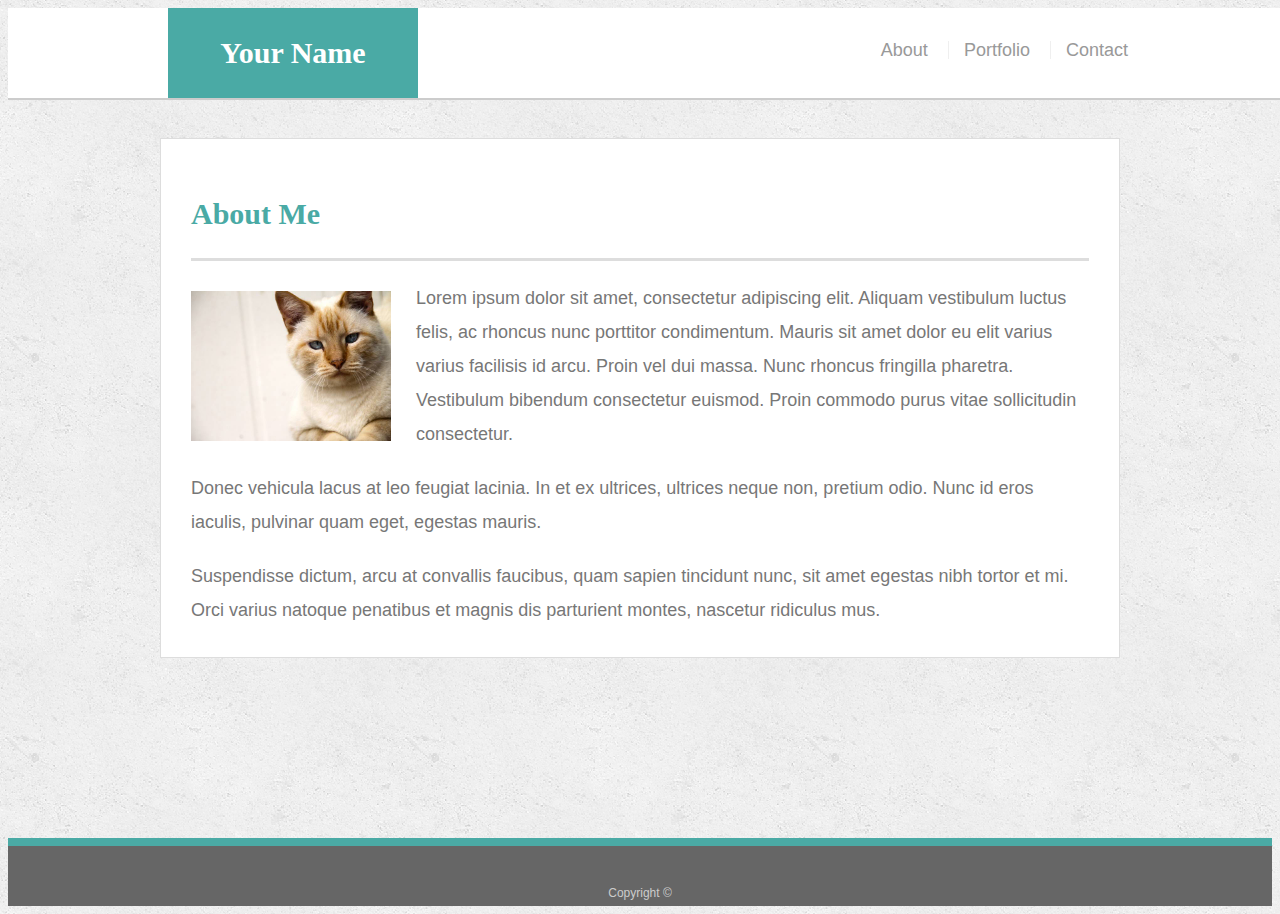
<file: index.html>
<!doctype html>
<html lang="en-us">

<head>
  <meta charset="UTF-8">
  <title>About | Your Name</title>
  <link rel="stylesheet" type="text/css" href="Portfolio_MediaQ/assets/css/style.css">
  <meta name="viewport" content="width=device-width, initial-scale=1">
</head>

<body>

  <header id="masthead">
    <div class="container">
      <a href="index.html" id="logo">Your Name</a>
      <nav>
        <a href="index.html">About</a>
        <a href="Portfolio_MediaQ/portfolio.html">Portfolio</a>
        <a href="Portfolio_MediaQ/contact.html">Contact</a>
      </nav>
    </div>
  </header>

  <div id="main-container" class="container">
    <section class="main-section">
      <h1>About Me</h1>

      <img src="Portfolio_MediaQ/assets/images/cat.jpg" class="auth-image" alt="Your Name">

      <p>Lorem ipsum dolor sit amet, consectetur adipiscing elit. Aliquam vestibulum luctus felis, ac rhoncus nunc porttitor condimentum. Mauris sit amet dolor eu elit varius varius facilisis id arcu. Proin vel dui massa. Nunc rhoncus fringilla pharetra. Vestibulum bibendum consectetur euismod. Proin commodo purus vitae sollicitudin consectetur.</p>

      <p>Donec vehicula lacus at leo feugiat lacinia. In et ex ultrices, ultrices neque non, pretium odio. Nunc id eros iaculis, pulvinar quam eget, egestas mauris.</p>

      <p>Suspendisse dictum, arcu at convallis faucibus, quam sapien tincidunt nunc, sit amet egestas nibh tortor et mi. Orci varius natoque penatibus et magnis dis parturient montes, nascetur ridiculus mus.</p>

    </section>

  </div>

  <footer>
    <div class="container">
      Copyright &copy; 
    </div>
  </footer>
</body>

</html>
</file>
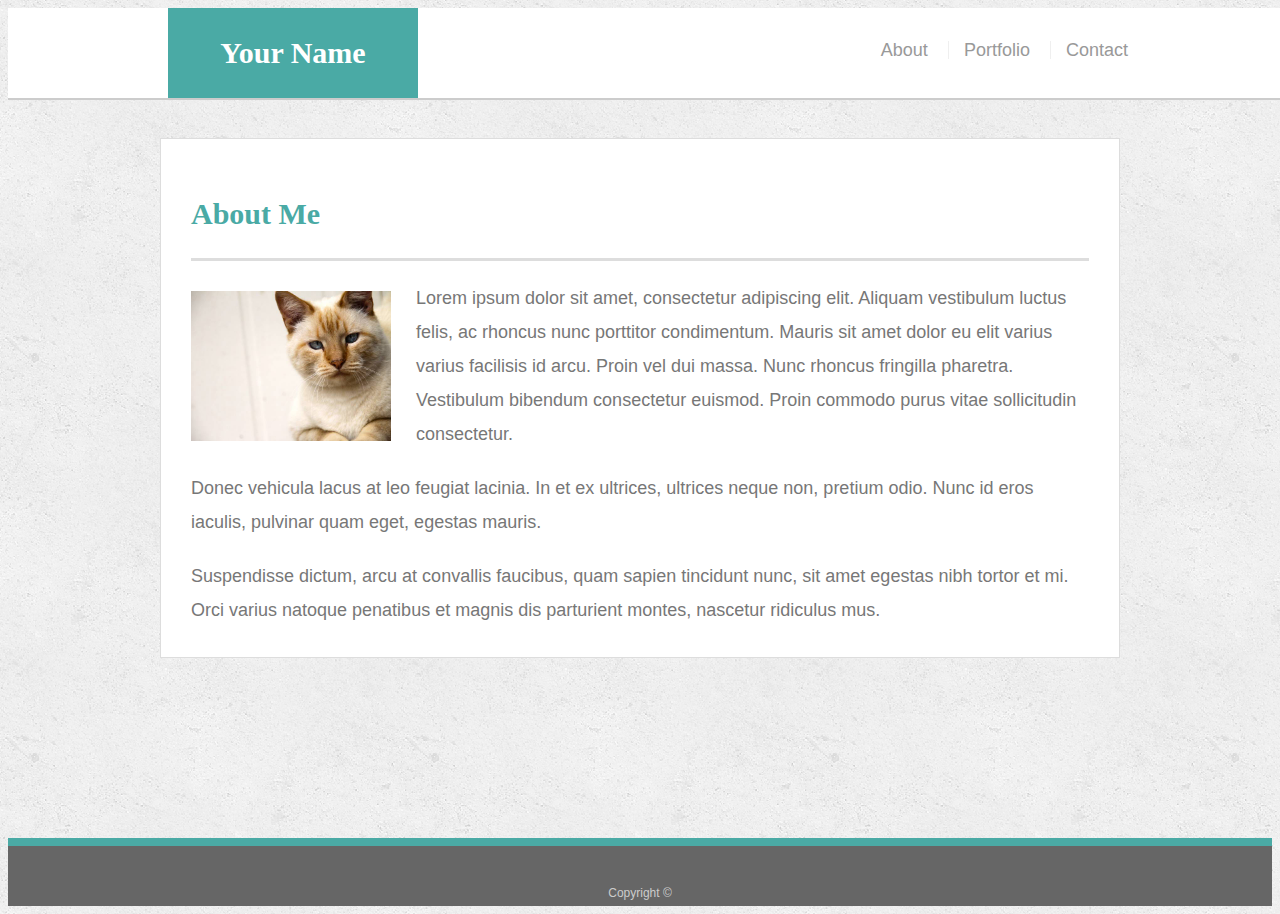
<file: Portfolio_MediaQ/index.html>
<!doctype html>
<html lang="en-us">

<head>
  <meta charset="UTF-8">
  <title>About | Your Name</title>
  <link rel="stylesheet" type="text/css" href="assets/css/style.css">
  <meta name="viewport" content="width=device-width, initial-scale=1">
</head>

<body>

  <header id="masthead">
    <div class="container">
      <a href="index.html" id="logo">Your Name</a>
      <nav>
        <a href="index.html">About</a>
        <a href="portfolio.html">Portfolio</a>
        <a href="contact.html">Contact</a>
      </nav>
    </div>
  </header>

  <div id="main-container" class="container">
    <section class="main-section">
      <h1>About Me</h1>

      <img src="assets/images/cat.jpg" class="auth-image" alt="Your Name">

      <p>Lorem ipsum dolor sit amet, consectetur adipiscing elit. Aliquam vestibulum luctus felis, ac rhoncus nunc porttitor condimentum. Mauris sit amet dolor eu elit varius varius facilisis id arcu. Proin vel dui massa. Nunc rhoncus fringilla pharetra. Vestibulum bibendum consectetur euismod. Proin commodo purus vitae sollicitudin consectetur.</p>

      <p>Donec vehicula lacus at leo feugiat lacinia. In et ex ultrices, ultrices neque non, pretium odio. Nunc id eros iaculis, pulvinar quam eget, egestas mauris.</p>

      <p>Suspendisse dictum, arcu at convallis faucibus, quam sapien tincidunt nunc, sit amet egestas nibh tortor et mi. Orci varius natoque penatibus et magnis dis parturient montes, nascetur ridiculus mus.</p>

    </section>

  </div>

  <footer>
    <div class="container">
      Copyright &copy; 
    </div>
  </footer>
</body>

</html>
</file>
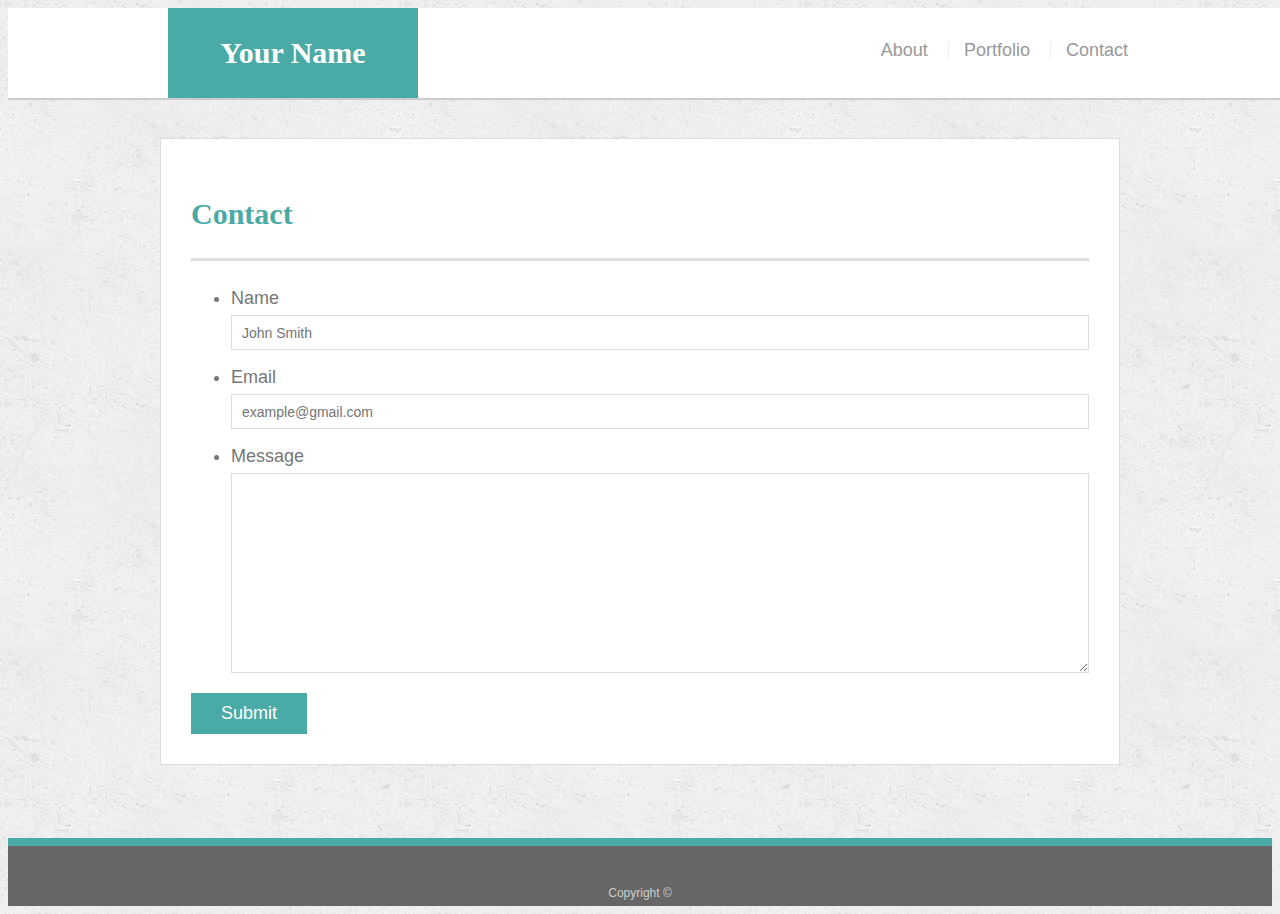
<file: Portfolio_MediaQ/contact.html>
<!doctype html>
<html lang="en-us">

<body>
  <head>
    <meta charset="UTF-8">
    <title>Contact | Your Name</title>
    <link rel="stylesheet" type="text/css" href="assets/css/style.css">
    <meta name="viewport" content="width=device-width, initial-scale=1">
  </head>

  <header id="masthead">
    <div class="container">
      <a href="index.html" id="logo">Your Name</a>
      <nav>
        <a href="../index.html">About</a>
        <a href="portfolio.html">Portfolio</a>
        <a href="contact.html">Contact</a>
      </nav>
    </div>
  </header>

  <div id="main-container" class="container">
    <section class="main-section">
      <h1>Contact</h1>

      <form id="contact-form">
        <ul>
          <li>
            <label for="name">Name</label>
            <input type="text" id="name" name="name" placeholder="John Smith" required="required">
          </li>
          <li>
            <label for="email">Email</label>
            <input type="email" id="email" name="email" placeholder="example@gmail.com" required="required">
          </li>
          <li>
            <label for="message">Message</label>
            <textarea id="message" name="message" required="required"></textarea>
          </li>
        </ul>
        <input type="submit">
      </form>

    </section>

  </div>

  <footer>
    <div class="container">
      Copyright &copy; 
    </div>
  </footer>
</body>

</html>
</file>
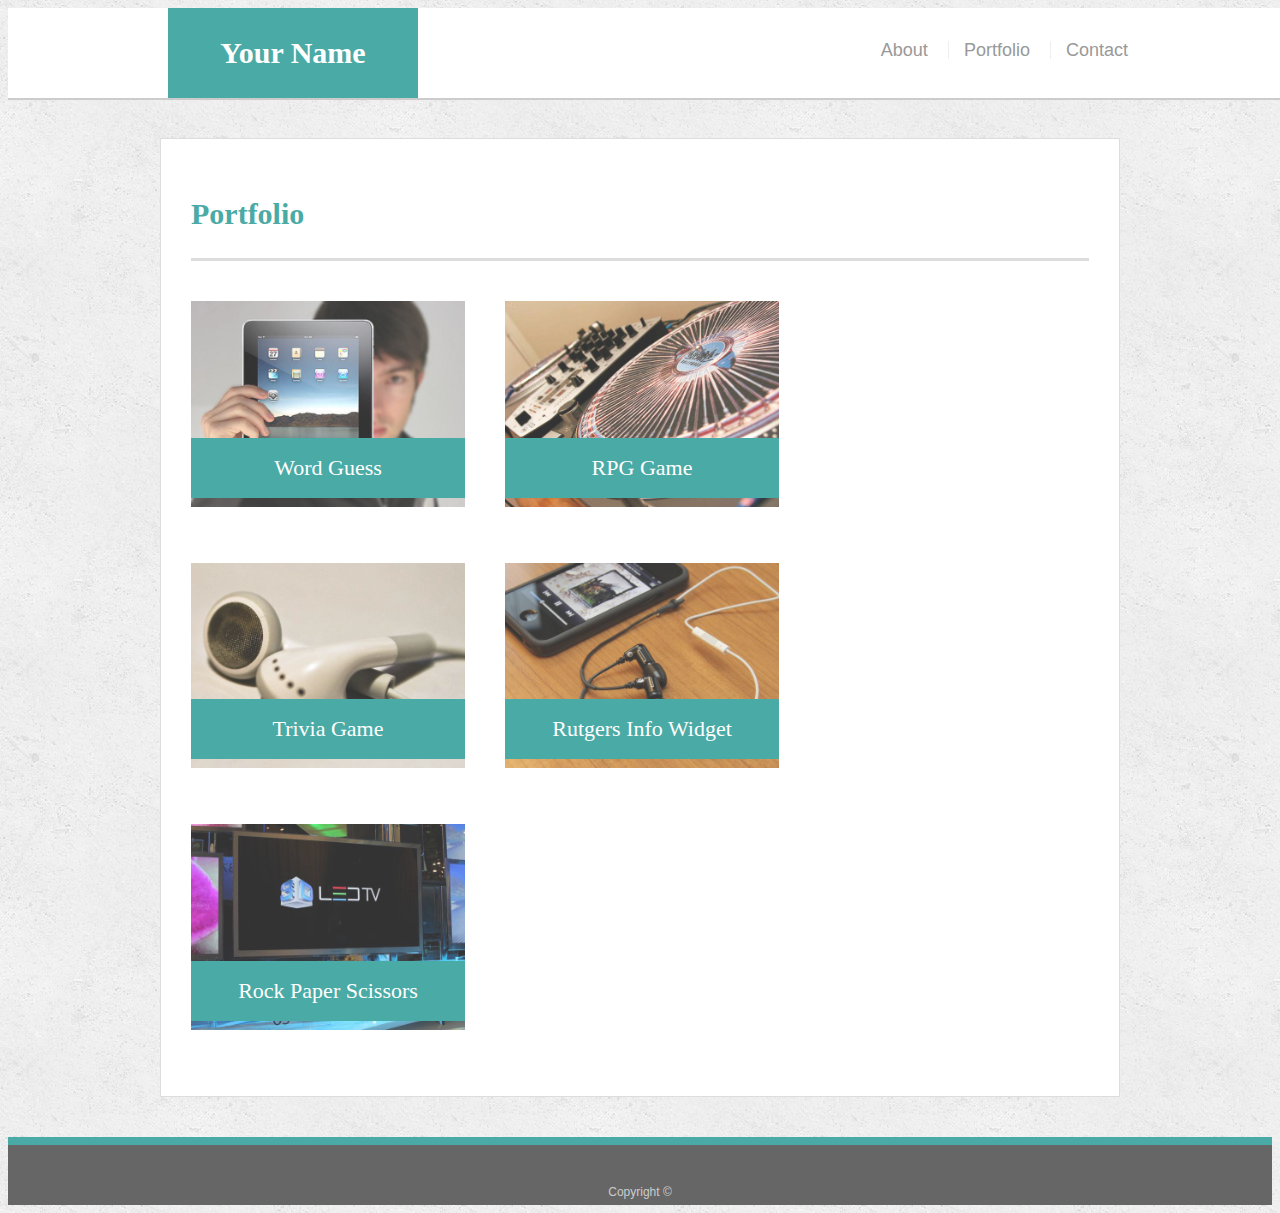
<file: Portfolio_MediaQ/portfolio.html>
<!doctype html>
<html lang="en-us">

<head>
  <meta charset="UTF-8">
  <title>Portfolio | Your Name</title>
  <link rel="stylesheet" type="text/css" href="assets/css/style.css">
  <meta name="viewport" content="width=device-width, initial-scale=1">
  <style>
  @media screen and (max-width:980px){
    #main-container {
    float:left;
    width: 68%;
  }
  }
  @media screen and (max-width: 768px){
  #main-container {
    width:100%;
  }
 nav {
  margin-right:20px;
 }
}


@media screen and (max-width: 640px){
  #main-container {
    width:100%;
  }
  #logo {
    width:100%;
  }
  nav {
    width:100%;
    text-align: center;
  }
}
</style>
</head>

<body>

  <header id="masthead">
    <div class="container">
      <a href="index.html" id="logo">Your Name</a>
      <nav>
        <a href="../index.html">About</a>
        <a href="portfolio.html">Portfolio</a>
        <a href="contact.html">Contact</a>
      </nav>
    </div>
  </header>

  <div id="main-container" class="container">
    <section class="main-section">
      <h1>Portfolio</h1>

      <div class="work">
        <img src="assets/images/technics-q-c-640-480-1.jpg" alt="Word Guess">

        <h3>Word Guess</h3>
      </div>
      <div class="work">
        <img src="assets/images/technics-q-c-640-480-2.jpg" alt="RPG Game">

        <h3>RPG Game</h3>
      </div>
      <div class="work">
        <img src="assets/images/technics-q-c-640-480-5.jpg" alt="Trivia Game">

        <h3>Trivia Game</h3>
      </div>
      <div class="work">
        <img src="assets/images/technics-q-c-640-480-7.jpg" alt="Rutgers Info Widget">

        <h3>Rutgers Info Widget</h3>
      </div>
      <div class="work">
        <img src="assets/images/technics-q-c-640-480-9.jpg" alt="Rock Paper Scissors">

        <h3>Rock Paper Scissors</h3>
      </div>

    </section>

  </div>

  <footer>
    <div class="container">
      Copyright &copy;
    </div>
  </footer>
</body>

</html>
</file>
<file: Portfolio_MediaQ/assets/css/style.css>
body {
  font-family: Arial, "Helvetica Neue", Helvetica, sans-serif;
  font-size: 18px;
  line-height: 34px;
  color: #777777;
  background: url("../images/concrete_seamless.png");
}

* {
  box-sizing: border-box;
}

/* general */

.container {
  width: 100%;
  max-width: 960px;
  margin: 0 auto;
  clear: both;
}

h1,
h2,
h3,
p {
  margin-bottom: 20px;
}

p:last-child {
  margin-bottom: 0;
}

h1,
h2,
h3 {
  font-family: Georgia, Times, "Times New Roman", serif;
  font-weight: 700;
  color: #4aaaa5;
}

h1 {
  padding-bottom: 20px;
  font-size: 30px;
  line-height: 49px;
  border-bottom: 3px solid #dddddd;
}

h2,
h3 {
  font-size: 22px;
}

/* header */

#masthead {
  position: fixed;
  z-index: 99;
  width: 100%;
  margin: 0 0 30px;
  overflow: auto;
  color: #ffffff;
  background: #ffffff;
  border-bottom: 2px solid #cccccc;
}

#logo {
  float: left;
  width: 250px;
  height: 90px;
  font-family: Georgia, Times, "Times New Roman", serif;
  font-size: 30px;
  font-weight: 700;
  line-height: 90px;
  color: #ffffff;
  text-align: center;
  text-decoration: none;
  background: #4aaaa5;
}

nav {
  float: right;
  margin-top: 25px;
}

nav a {
  display: inline-block;
  padding-left: 15px;
  margin-left: 15px;
  line-height: 18px;
  color: #999;
  text-decoration: none;
  border-left: 1px solid #efefef;
}

nav a:first-child {
  border-left: 0 none;
}

/* footer */

footer {
  padding: 30px 0;
  clear: both;
  font-size: 12px;
  color: #ffffff;
  color: #cccccc;
  text-align: center;
  background: #666666;
  border-top: 8px solid #4aaaa5;
  height: 50px;
}

h3, h2 {
  padding-bottom: 20px;
  margin-bottom: 15px;
  line-height: 22px;
  border-bottom: 2px solid #eeeeee;
}

/* main */

#main-container {
  padding-top: 130px;
  min-height: calc(100vh - 70px);
}

.main-section {
  float: left;
  width: 100%;
  max-width: 960px;
  padding: 30px;
  margin: 0 0 40px;
  background: #ffffff;
  border: 1px solid #dddddd;
}

/* portfolio page */

.work {
  position: relative;
  float: left;
  width: 274px;
  margin: 20px 0 25px;
  overflow: auto;
}

.work:nth-child(even) {
  margin-right: 40px;
}

.work img {
  width: 100%;
  border: 0 none;
  opacity: 0.8;
}

.work h3 {
  position: absolute;
  bottom: 20px;
  width: 100%;
  padding: 15px;
  margin-bottom: 0;
  font-weight: 300;
  line-height: 30px;
  color: #ffffff;
  text-align: center;
  background: #4aaaa5;
  border-bottom: 0;
}

.auth-image {
  float: left;
  width: 200px;
  height: auto;
  margin-top: 10px;
  margin-right: 25px;
}

/* contact page */

#contact-form ul {
  margin-bottom: 20px;
}

#contact-form li {
  margin-bottom: 10px;
}

label,
input[type=text],
input[type=email],
textarea {
  display: block;
  width: 100%;
}

input[type=text],
input[type=email],
textarea {
  height: 35px;
  padding: 0 10px;
  font-size: 14px;
  border: 1px solid #dddddd;
}

textarea {
  height: 200px;
}

input[type=submit] {
  padding: 10px 30px;
  font-size: 18px;
  color: #ffffff;
  cursor: pointer;
  background: #4aaaa5;
  border: 0 none;
}
@media screen and (max-width: 980px){
  #main-container {
    float:left;
    width: 50%;
  }
  nav {
    margin-right:20px;
  }
}

@media screen and (max-width: 768px){
  #main-container {
    width:100%;
  }
 nav {
  margin-right:20px;
 }
}


@media screen and (max-width: 640px){
  #main-container {
    width:100%;
  }
  #logo {
    width:100%;
  }
  nav {
    width:100%;
    text-align: center;
  }
}
</file>
